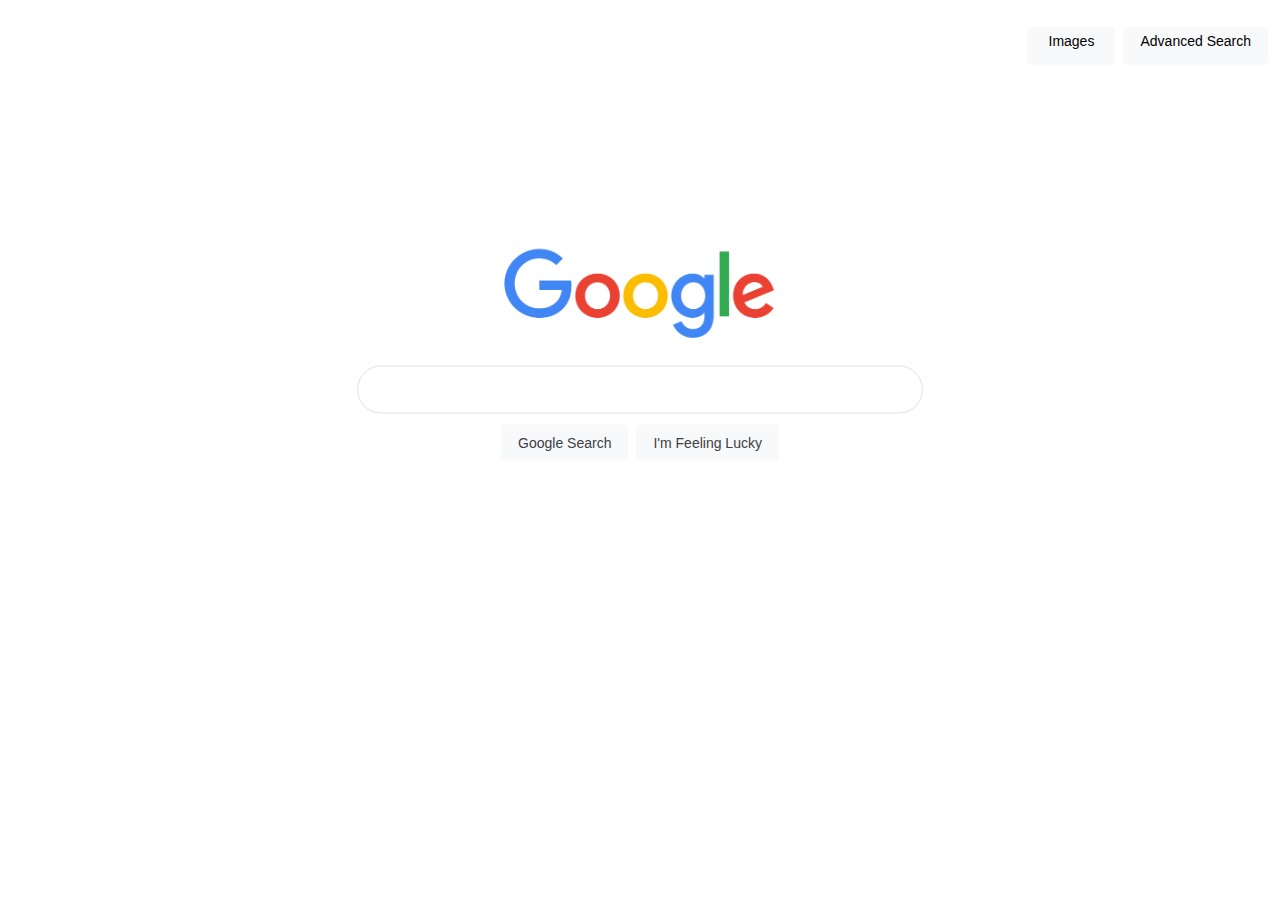
<file: index.html>
<!DOCTYPE html>
<html lang="en">
    <head>
        <title>Search</title>
        <link rel="stylesheet" href="styles.css">
    </head>
    <body>
        <div>
            <ul class="navbar">
                <li class="searchbutton"><a href="images.html"> Images</a></li>
                <li class="searchbutton"><a href="advancedsearch.html">Advanced Search</a></li>
            </ul>
        </div>
        <div class="middle">
        <div class="mid_div">
            <img src="google.png" alt="Google" width="272" height="92">
        </div>
        <form action="https://google.com/search">
            <input type="text" name="q" class="googlesearch">
            <div class="mid_div">
                <input type="submit" value="Google Search" class="searchbutton">
                <input type="submit" value="I'm Feeling Lucky" class="searchbutton" name="btnI">
            </div>
        </form>
        </div>
    </body>
</html>
</file>
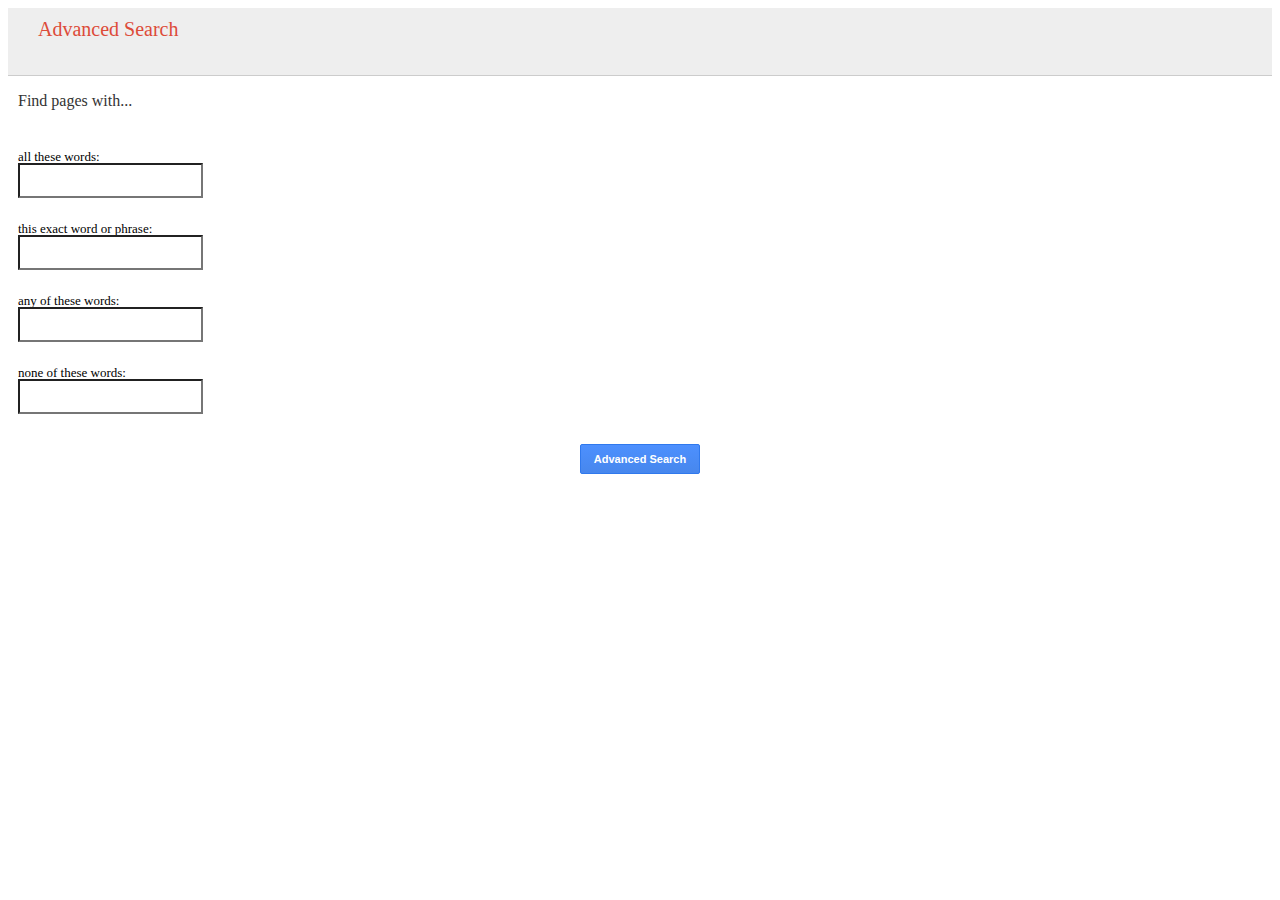
<file: advancedsearch.html>
<!DOCTYPE html>
<html lang="en">
    <head>
        <title>Search</title>
        <link href="https://cdn.jsdelivr.net/npm/bootstrap@5.2.3/dist/css/bootstrap.min.css" rel="stylesheet" integrity="sha384-rbsA2VBKQhggwzxH7pPCaAqO46MgnOM80zW1RWuH61DGLwZJEdK2Kadq2F9CUG65" crossorigin="anonymous">
        <link rel="stylesheet" href="styles.css">

    </head>
    <body>
        <div class="appbar"> <label style="margin-left:20px">Advanced Search</label>    </div>
        <div class="asline"></div>
        <div class="advanced">
            <p class="subhead">Find pages with...</p>

            <form action="https://google.com/search" class="top">
                <div class="row">
                    <div class="label">
                        <p class="padv">all these words:</p>
                    </div>
                    <div class = "fields">
                        <input type="text" name="as_q" class="form-control">
                    </div>
                </div>
                <div class="row">
                    <div class="label">
                        <p class="padv">this exact word or phrase:</p>
                    </div>
                    <div class = "fields">
                        <input type="text" name="as_epq" class="form-control">
                    </div>
                </div>
                <div class="row">
                    <div class="label">
                        <p class="padv">any of these words:</p>
                    </div>
                    <div class = "fields">
                        <input type="text" name="as_oq" class="form-control">
                    </div>
                </div>
                <div class="row">
                    <div class="label">
                        <p class="padv">none of these words:</p>
                    </div>
                    <div class = "fields">
                        <input type="text" name="as_eq" class="form-control">
                    </div>
                </div>
                <div class="btndiv">
                    <input type="submit" value="Advanced Search" class="btnadv">
                </div>
            </form>
        </div>





        <!-- <form action="https://google.com/search">
            <input type="text" name="q" class="googlesearch">
            <div class="mid_div">
                <input type="submit" value="Google Search" class="searchbutton">
            </div>
        </form> -->
    </body>
</html>
</file>
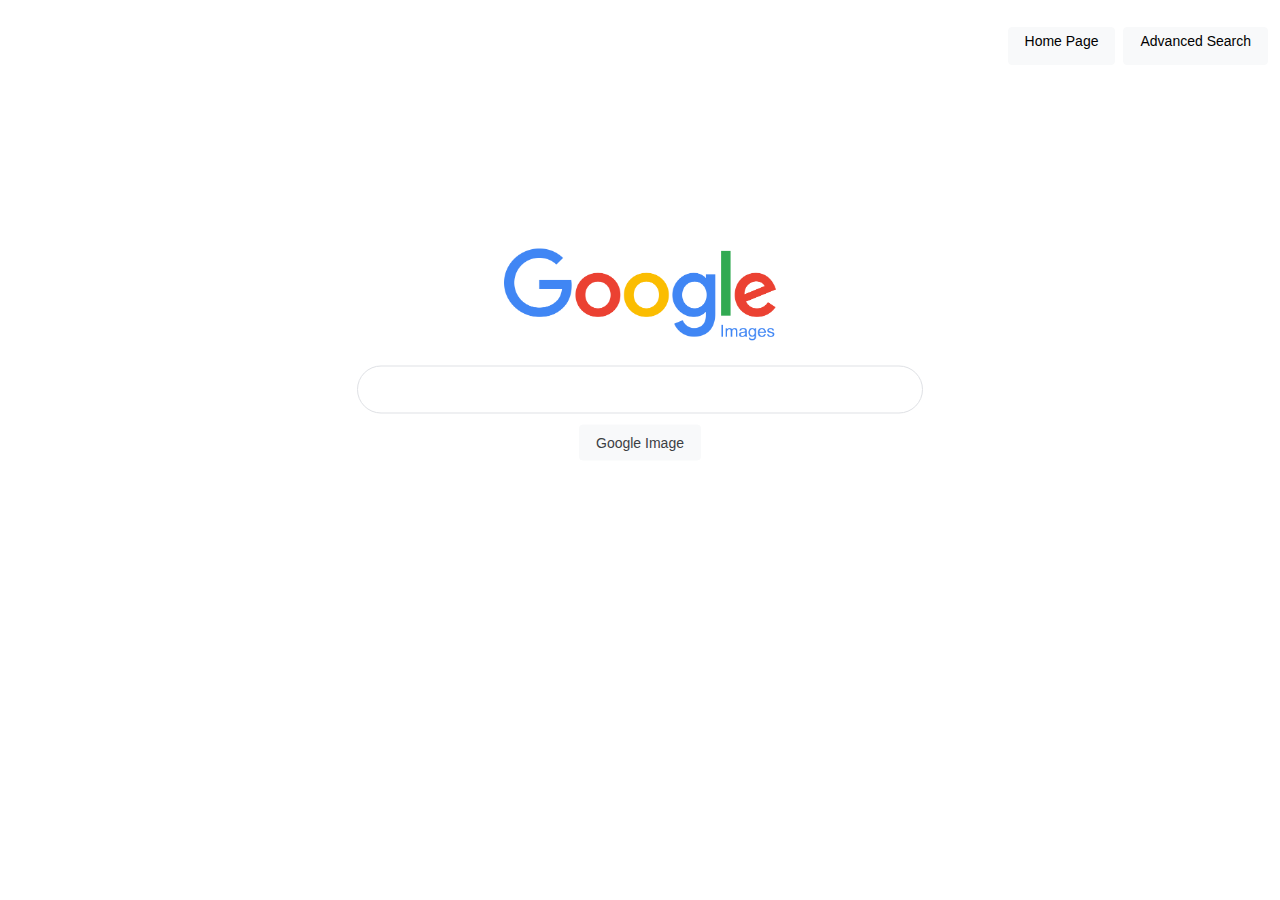
<file: images.html>
<!DOCTYPE html>
<html lang="en">
    <head>
        <title>Search</title>
        <link rel="stylesheet" href="styles.css">
    </head>
    <body>
        <div>
            <ul class="navbar">
                <li class="searchbutton"><a href="index.html"> Home Page</a></li>
                <li class="searchbutton"><a href="advancedsearch.html">Advanced Search</a></li>
            </ul>
        </div>
        <div class="middle">
        <div class="mid_div">
            <img src="gimages.png" alt="Google" width="272" height="92">
        </div>
        <form action="https://google.com/search">
            <input type="text" name="q" class="googlesearch">
            <div class="mid_div">
                <input type="submit" value="Google Image" class="searchbutton">
                <input type="hidden" value="isch" name="tbm">
            </div>
        </form>
        </div>
    </body>
</html>
</file>
<file: styles.css>
a:link {
    color: black;
    background-color: transparent;
    text-decoration: none;
  }

  a:visited {
    color: black;
    background-color: transparent;
    text-decoration: none;
  }

  a:hover {
    color: black;
    background-color: transparent;
    text-decoration: underline;
  }

  a:active {
    color: black;
    background-color: transparent;
    text-decoration: underline;
  }


.navbar {
    list-style-type: none;
    display: flex;
    flex-direction: row;
    justify-content: flex-end;
}


.mid_div {
  display: flex;
  justify-content: center;
  vertical-align: bottom;
}

.googlesearch {

  display: flex;
  z-index: 3;
  height: 44px;
  background: #fff;
  border: 1px solid #dfe1e5;
  box-shadow: none;
  border-radius: 24px;

  margin: auto;
  margin-top: 25px;
  width: calc(632px + 6px);
  width: 560px;
  max-width: 584px;
}

.searchbutton {
  background-color: #f8f9fa;
  border: 1px solid #f8f9fa;
  border-radius: 4px;
  color: #3c4043;
  font-family: arial,sans-serif;
  font-size: 14px;
  margin: 11px 4px;
  padding: 0 16px;
  line-height: 27px;
  height: 36px;
  min-width: 54px;
  text-align: center;
  cursor: pointer;
  user-select: none;
}

.appbar {
  background: #eee;
  color: #dd4b39;
  font-size: 20px;
  padding: 10px 10px;
  height: 47px;
  vertical-align: baseline;
}

.asline {
  border-bottom: 1px solid #ccc;
    border-bottom-width: 1px;
    border-bottom-style: solid;
    border-bottom-color: rgb(204, 204, 204)
}

.subhead {
  font: 17px;
  color: #333333;
  margin-left: 10px;
}

.advanced {
  margin-top: 10px
}

.row {
  display: flex;
  flex-direction: column;
  align-items: left;
}

.label {
  width: 200px;
  margin-top: 10px;
  margin-bottom: -15px
}

.fields {
  /* width: 350px; */
  margin-top: 0px
}

.padv {
  font-size: 13px
}

.form-control {
  border-radius: 0px;
  height: 29px
}

.top {
  margin: 10px
}

.btnadv{
  box-shadow: none;
  background-color: #4d90fe;
  background-image: -webkit-linear-gradient(top,#4d90fe,#4787ed);
  border: 1px solid #3079ed;
  color: #fff;
  border-radius: 2px;
  cursor: default;
  font-size: 11px;
  font-weight: bold;
  text-align: center;
  white-space: nowrap;
  height: 30px;
  width: 120px;
}

.btndiv {
  display: flex;
  justify-content: center;
  margin: 30px
}

.middle {
  margin: 0;
  position: absolute;
  top: 40%;
  left: 50%;
  -ms-transform: translate(-50%, -50%);
  transform: translate(-50%, -50%);
}







/* body {
    margin: 0;
    background-color: white;
}

code {
    white-space: pre;
}

h1 {
    margin-top: 0px;
    padding-top: 20px;
}

textarea {
    height: 90vh;
    width: 80%;
}

.main {
    padding: 10px;
}

.search {
    width: 100%;
    font-size: 15px;
    line-height: 15px;
}

.sidebar {
    background-color: #f0f0f0;
    height: 100vh;
    padding: 20px;
}

.sidebar h2 {
    margin-top: 5px;
}


.ggg {
    font-size: 50px;
    background-color: #000000;
} */
</file>
